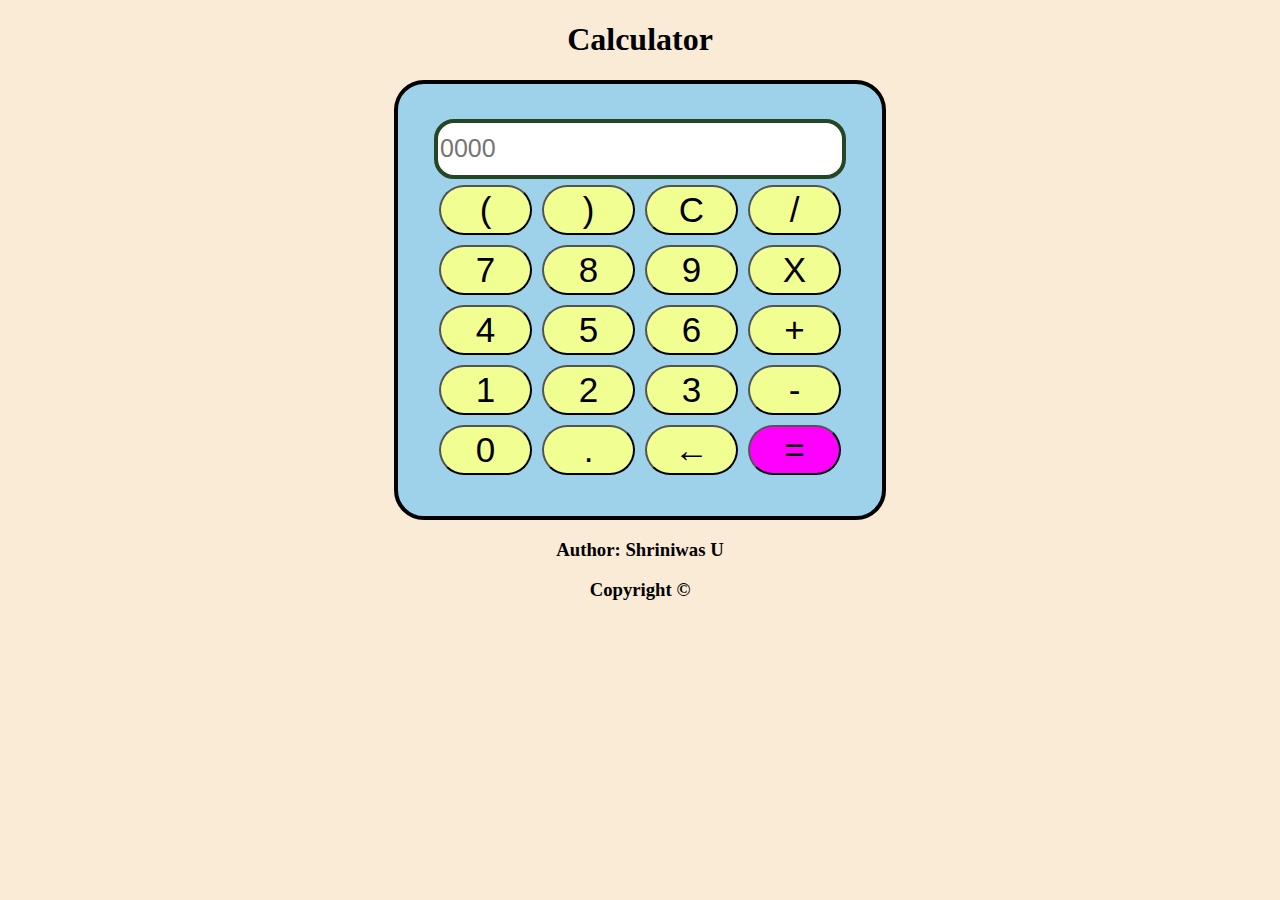
<file: Python-Mini-Projects-02-Calculator-main/index.html>
<!DOCTYPE html>
<html lang="en">

<head>
    <meta charset="UTF-8">
    <meta http-equiv="X-UA-Compatible" content="IE=edge">
    <meta name="viewport" content="width=device-width, initial-scale=1.0">
    <title>Calculator</title>
    <link rel="stylesheet" href="style.css">
</head>
<div class="container">
    <h1>Calculator</h1>
    <div class="calc">
        <input type="text" name='screen_body' id='screen_body' placeholder="0000">
        <table>
            <tr>
                <td><button>(</button></td>
                <td><button>)</button></td>
                <td><button>C</button></td>
                <td><button>/</button></td>
            </tr>
            <tr>
                <td><button>7</button></td>
                <td><button>8</button></td>
                <td><button>9</button></td>
                <td><button>X</button></td>
            </tr>
            <tr>
                <td><button>4</button></td>
                <td><button>5</button></td>
                <td><button>6</button></td>
                <td><button>+</button></td>
            </tr>
            <tr>
                <td><button>1</button></td>
                <td><button>2</button></td>
                <td><button>3</button></td>
                <td><button>-</button></td>
            </tr>
            <tr>
                <td><button>0</button></td>
                <td><button>.</button></td>
                <td><button>←</button></td>
                <td>
                    <button style="background-color:magenta" ">=</button></td>

            </tr>

        </table>
    </div>
    <footer>
        <p>
            <h3>Author: Shriniwas U </p>
        <p>Copyright &#169;
            </a>
        </p>
        </h3>
    </footer>

</div>



<body>

</body>
<script src="index.js "></script>

</html>
</file>
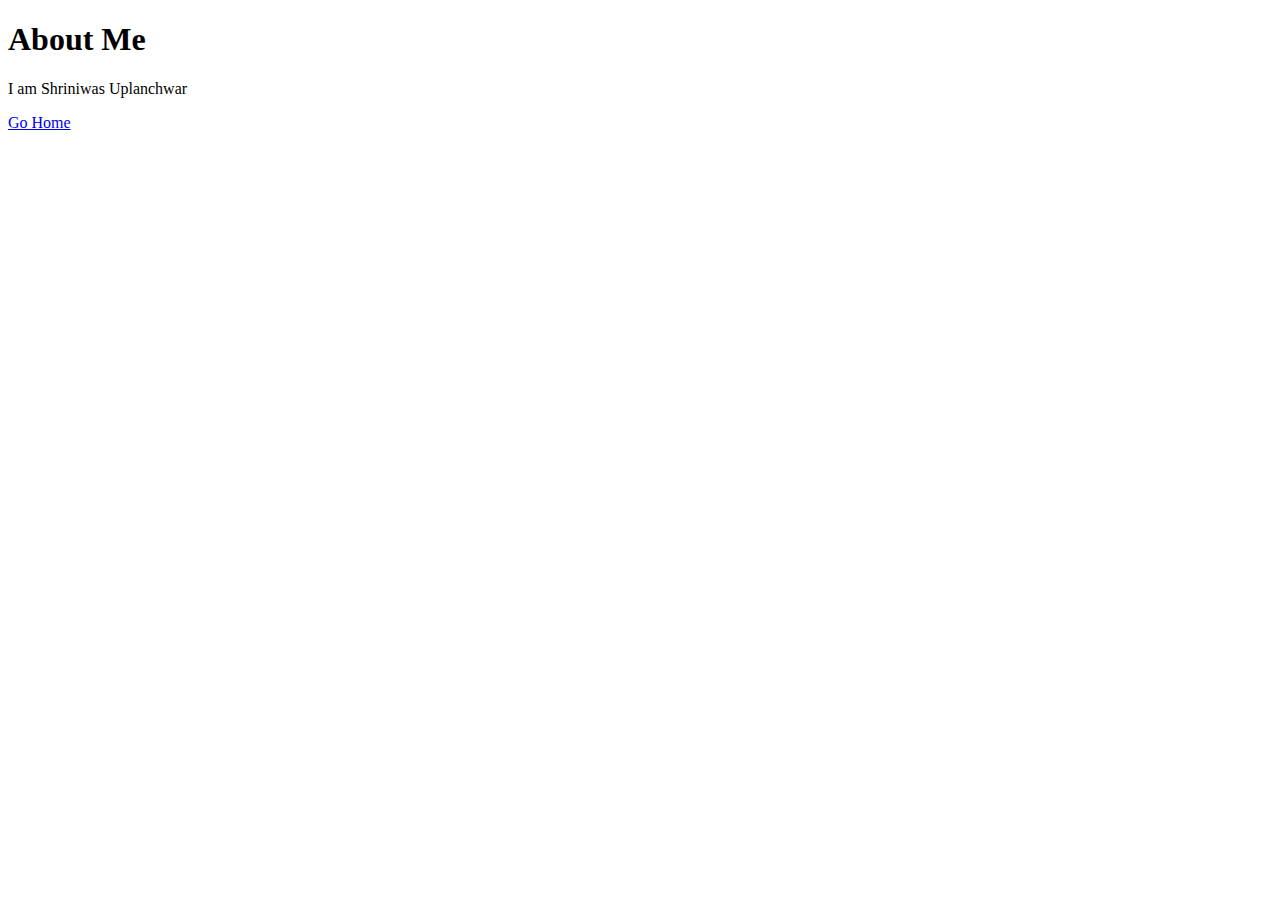
<file: about me.html>
<!DOCTYPE html>
<html lang="en">

    <head>
        <meta charset="UTF-8">
        <meta name="viewport" content="width=device-width, initial-scale=1.0">
        <title>Document</title>
    </head>

    <body>
        <h1>About Me</h1>
        I am Shriniwas Uplanchwar
        <p>
            <a href="chicken.html"> Go Home</a>
        </p>
    </body>

</html>
</file>
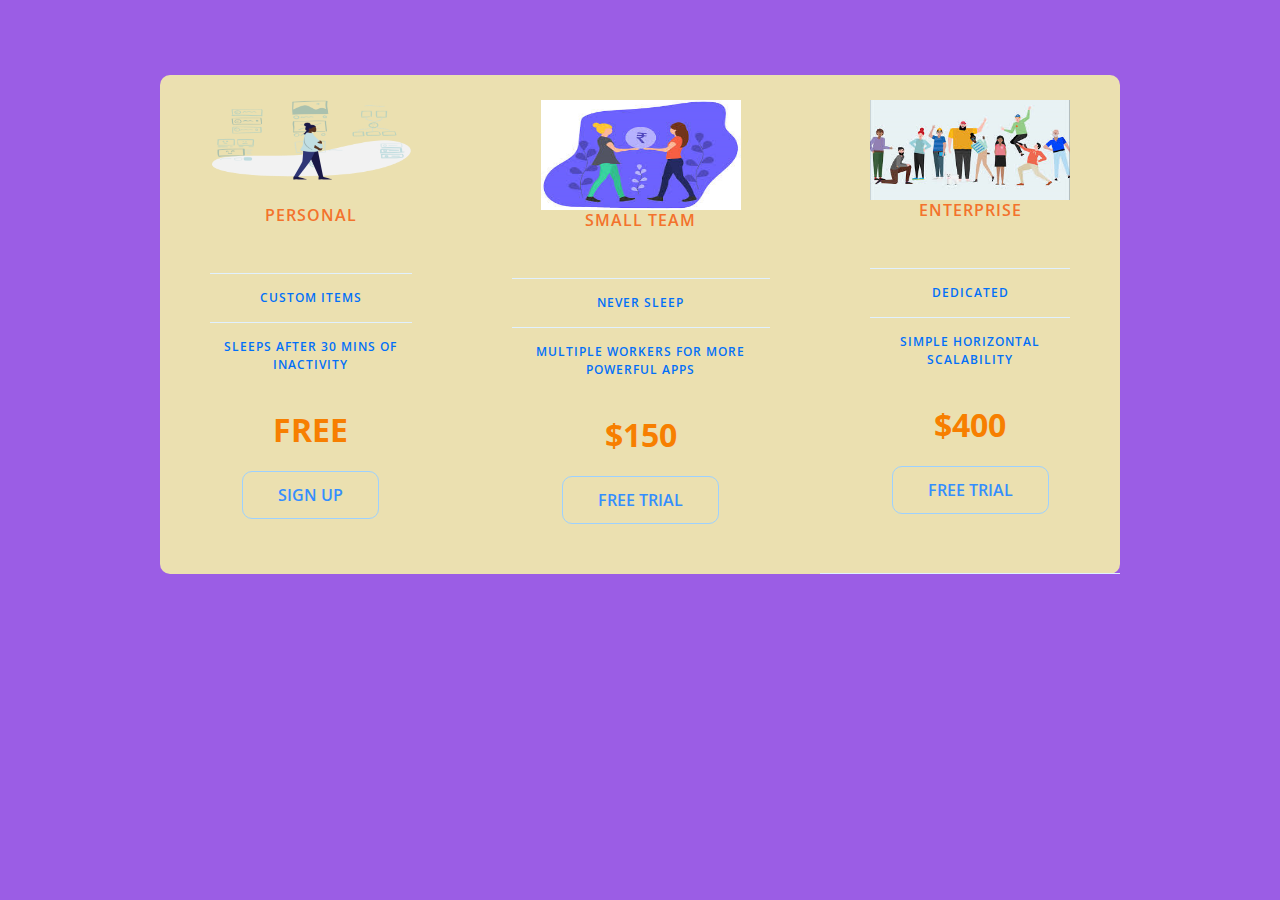
<file: Pricing panel project/pricing_panel.html>
<!DOCTYPE html>
<html lang="en">

    <!DOCTYPE html>
    <html lang="en">

        <head>
            <meta charset="UTF-8">
            <meta name="viewport" content="width=device-width,
                initial-scale=1.0">
            <title>Price Tiers</title>
            <link rel="stylesheet"
                href="https://fonts.googleapis.com/css?family=Open+Sans:400,600,700">
            <link rel="stylesheet" href="pricing_panel.css">

        </head>

        <body>
            <div class="panel">


                <div class="pricing-plan">
                    <img src="icon1.png" alt="" width="200" height="80"
                        class="pricing-img">
                    <h2 class="pricing-header"> Personal</h2>
                    <ul class="pricing-features">
                        <li class="pricing-features-items">Custom items</li>
                        <li class="pricing-features-items">Sleeps after 30 mins
                            of inactivity</li>
                    </ul>
                    <span class="pricing-fee">FREE</span>
                    <a href="#Home" class="pricing-button">SIGN UP</a>

                </div>
                <div class="pricing-plan">
                    <img src="images2.png" alt="" width="200" height="110">
                    <h2 class="pricing-header">Small Team</h2>
                    <ul class="pricing-features">
                        <li class="pricing-features-items">Never Sleep</li>
                        <li class="pricing-features-items"> Multiple workers for
                            more powerful apps</li>
                    </ul>
                    <span class="pricing-fee"> $150</span>
                    <a href="#Home" class="pricing-button">Free Trial</a>
                </div>
                <div class="pricing-plan">
                    <img src="images3.png" alt="" width="200" height="100">
                    <h2 class="pricing-header">Enterprise</h2>
                    <ul class="pricing-features">
                        <li class="pricing-features-items"> Dedicated</li>
                        <li class="pricing-features-items"> Simple horizontal
                            scalability</li>
                    </ul>
                    <span class="pricing-fee"> $400</span>
                    <a href="#home" class="pricing-button">Free Trial</a>

                </div>

            </div>

        </body>

    </html>
</file>
<file: Python-Mini-Projects-02-Calculator-main/style.css>
body {
    background-color: antiquewhite;
}

.container {
    text-align: center;
    margin-top: 20px;
}

table {
    margin: auto;
}

button {
    background-color: #f1ff92;
    height: 50px;
    width: 93px;
    margin: 3px;
    padding: 3px;
    font-size: 35px;
    border-radius: 25px;
}

button:hover {
    background-color: rgb(61, 43, 184);
}

input {
    font-size: 25px;
    border: 4px solid #244624;
    border-radius: 20px;
    height: 50px;
    width: 400px;
}

.calc {
    display: inline-block;
    border: 4px solid black;
    border-radius: 30px;
    padding: 35px;
    margin: auto;
    display: inline-block;
    background-color: #9dd2ea;
}
</file>
<file: Pricing panel project/pricing_panel.css>
/* http://meyerweb.com/eric/tools/css/reset/ 
   v2.0 | 20110126
   License: none (public domain)
*/

html, body, div, span, applet, object, iframe,
h1, h2, h3, h4, h5, h6, p, blockquote, pre,
a, abbr, acronym, address, big, cite, code,
del, dfn, em, img, ins, kbd, q, s, samp,
small, strike, strong, sub, sup, tt, var,
b, u, i, center,
dl, dt, dd, ol, ul, li,
fieldset, form, label, legend,
table, caption, tbody, tfoot, thead, tr, th, td,
article, aside, canvas, details, embed, 
figure, figcaption, footer, header, hgroup, 
menu, nav, output, ruby, section, summary,
time, mark, audio, video {
	margin: 0;
	padding: 0;
	border: 0;
	font-size: 100%;
	font: inherit;
	vertical-align: baseline;
}
/* HTML5 display-role reset for older browsers */
article, aside, details, figcaption, figure, 
footer, header, hgroup, menu, nav, section {
	display: block;
}
body {
	line-height: 1;
}
ol, ul {
	list-style: none;
}
blockquote, q {
	quotes: none;
}
blockquote:before, blockquote:after,
q:before, q:after {
	content: '';
	content: none;
}
table {
	border-collapse: collapse;
	border-spacing: 0;
}
html{
    font-family:'Open Sans', sans-serif;
}
body{
    background-color: #9b5de5;
    display:flex;
    justify-content: center; 
   padding: 75px 75px 75px 75px;
}
.panel {
    background-color:#ebe0b0;
    border-radius:10px;
   
    padding: 15px, 25px;
    width: 100%;
    max-width: 960px;
    display:flex;
    flex-direction: column;
    text-align: center;
    text-transform: uppercase;
}
.pricing-plan{
    border-bottom: 1px solid #e1f1ff;

}
.pricing-plan:last-child{
    border-bottom: 1px solid #e1f1ff;

}
.pricing-img{
    margin-bottom: 25px;
    max-width: 100%;
}
.pricing-header{
    color:#f3722c;
    font-weight: 600;
    letter-spacing:1px;
}
.pricing-features{
    color:#016ff9;
    margin:50px 0 25px;
}
.pricing-features-items{
    font-weight: 600;
    letter-spacing: 1px;
    font-size: 12px;
    line-height: 1.5;
    padding: 15px 0;
    border-top: 1px solid #e1f1ff;
}
.pricing-features-items:last-child{
    border-top: 1px solid #e1f1ff;
}

.pricing-fee{
    color: #f77f00;
    display:block;
    font-size: 32px;
    font-weight: 700;
}
.pricing-button{
    color:#348efe;
    border-radius: 10px;
    font-weight: 600;
    border: 1px solid #9dd1ff;
    padding: 15px 35px ;
    display:inline-block;
    text-decoration: none;
    margin:25px 0;
    transition: background-color 200ms ease-in-out;
}
.pricing-button:hover, .pricing-button:focus{
    color:#22223b;
    background-color: magenta;
}
@media (min-width: 900px){
    .panel{
        flex-direction: row;
    }
    .pricing-plan{
        border-bottom: none;
        border-right: 1px soli #e1f1ff;
        padding: 25px 50px;
    }
    .pricing-plan:last-child{
        border-right: none;
    }
}
</file>
